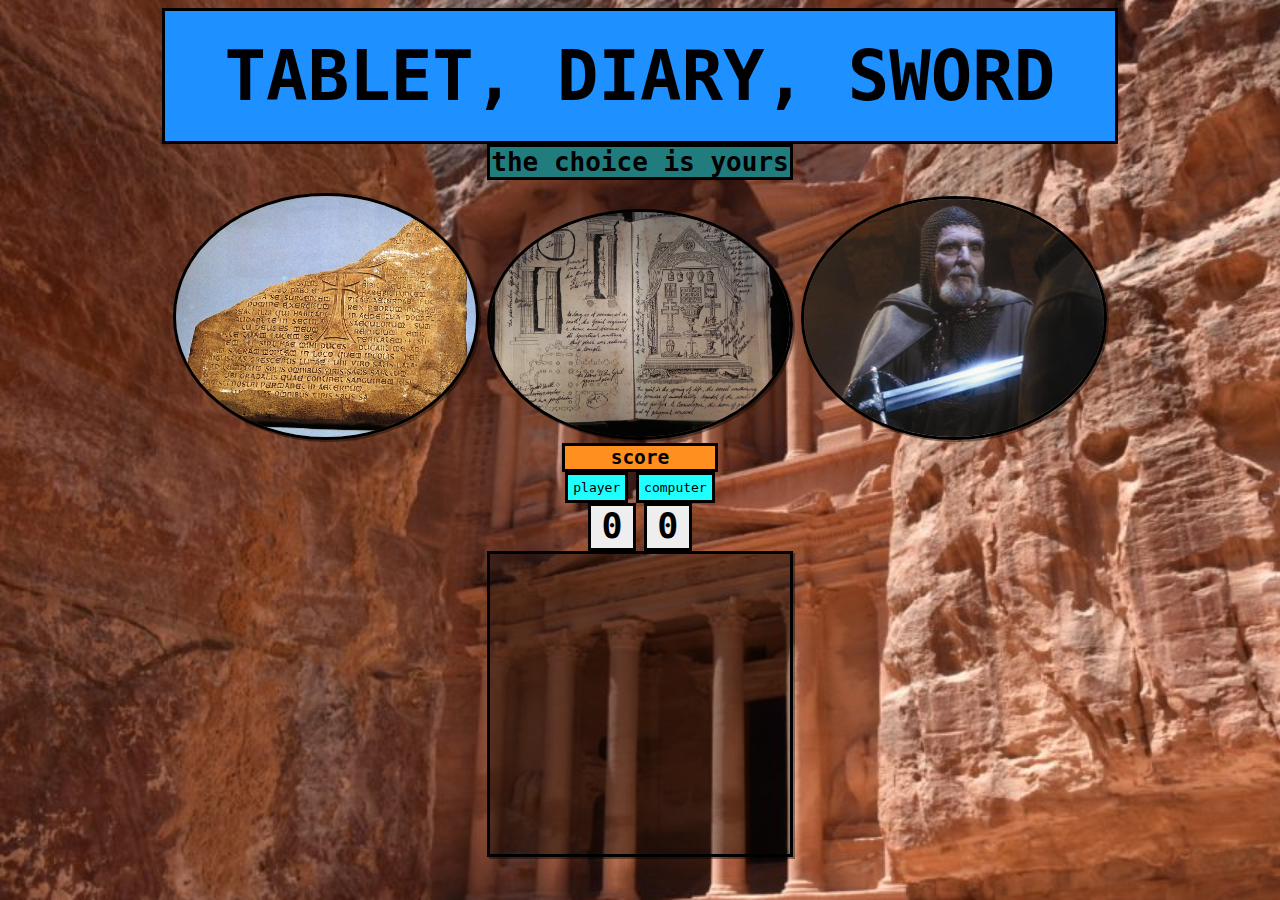
<file: index.html>
<!DOCTYPE html>
<html lang="en">
    <head>
        <meta charset="utf-8"/>
        <meta http-equiv="x-ua-compatible" content="ie=edge"/>
        <meta name="viewport" content="width=device-width, initial-scale=1"/>

        <title>TABLET, DIARY, SWORD</title>

        <link rel="stylesheet" href="style.css"/>
        <link rel="icon" href="images/favicon.png"/>
  </head>

  <body>
        <header id="header">TABLET, DIARY, SWORD</header>
        <h1>the choice is yours</h1>
        <div id="container">
            <div id ="rock" class="choice"></div>
            <div id ="paper" class="choice"></div>
            <div id ="scissors" class="choice"></div>
        </div>
        <h2>score</h2>
        <div class="scoreId">player</div>
        <div class="scoreId">computer</div>
        <div id="scoreboard">
            <div class="scorebox">
                <div id="userScore" class="score">0</div>
            </div>
            <div class="scorebox">
                <div id="compScore" class="score">0</div>
            </div>
        </div>
        <div id="result"></div>
    <script src='script.js'></script>
  </body>
</html>
</file>
<file: style.css>
html {
    text-align: center;
    font-family: monospace;
    background-image: url(petra.jpg);
    background-repeat: no-repeat;
    background-size: 120%;
}

#header {
    font-weight: bold;
    font-size: 69px;
    background-color: dodgerblue;
    border: solid black;
    padding: 25px;
    width: 900px;
    margin: auto;
}

h1 {
    border: solid black;
    background-color: #217C7E;
    width: 300px;
    margin: auto;
}

#container {
    text-align: center;
    padding-top: 1em;
}

.choice {
    display: inline-block;
    border-radius: 69%;
    max-width: 300px;
    border: solid black;
    box-shadow: 2px 2px rgba(0,0,0,0.4);
}

.choice:hover {
    transform: scale(1.1);
    border: solid yellow;
}

#rock {
    content: url(rock.jpg);
}

#paper{
    content: url(paper.jpg);
}

#scissors {
    content: url(scissors.png);
}

h2 {
    border: solid black;
    background-color: #FF8F1F;
    width: 150px;
    margin: auto;
}

.scorebox {
    display: inline-block;
    border: solid black;
    height: 42px;
    width: 42px;
    background-color: #eeeeee;
    margin: auto;
}

.score {
    font-size: 35px;
    font-weight: bold;
}

.scoreId {
    display: inline-block;
    border: solid medium black;
    background-color: #1fffff;
    padding: 5px;
    margin: auto;
}

#result {
    margin: auto;
    border: solid black;
    max-width: 300px;
    height: 300px;
    background: rgba(0,0,0,0.4);
    box-shadow: 2px 2px rgba(0,0,0,0.4);
}

.win {
    content: url(wisely.jpg);
}

.lose {
    content: url(poorly.jpg);
}

.draw {
    content: url(draw.jpg);
}

.playerWin {
    content: url(win.jpg);
}

.computerWin {
    content: url(lose.jpg);
}

.result:hover {
    transform: scale(1.1);
    border: solid yellow !important;
}
</file>
